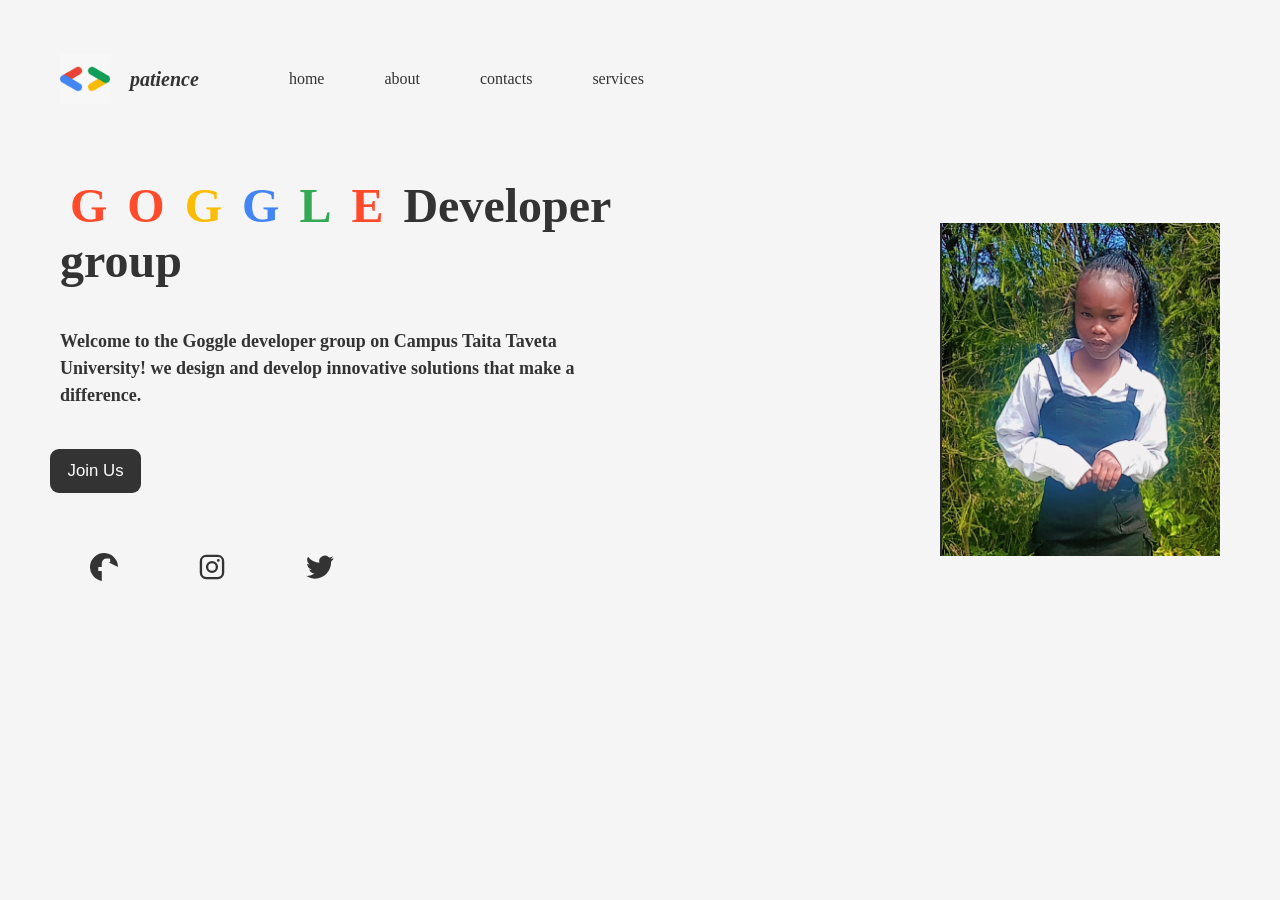
<file: index.html>
<!DOCTYPE html>
<html lang="en">
<head>
    <meta charset="UTF-8">
    <meta name="viewport" content="width=device-width, initial-scale=1.0">
    <title>patience</title>
    <link rel="stylesheet" href="style.css">
    
</head>
<body>
  <header>
    <a href="index.html" class="logo">
      <image src="gda_logo.png" alt="Google developer">
      <span>patience</span> 
    </a>
  <nav class="nav">
    <ul>
    <li><a href="#">home</a></li>
    <li><a href="#">about</a></li>
    <li><a href="#">contacts</a></li>
    <li><a href="#">services</a></li>
    </ul>

  </nav>
</header>
<main>
    <section class="hero">
      
            <div class="hero-content">
  <h1 class="h1"><span class="G">G</span><span>O</span><span>G</span><span>G</span><span>L</span><span>E</span><span>Developer group</span></h1>
    <p>Welcome to the Goggle developer group on Campus Taita Taveta University! we design and develop innovative solutions that make a difference.</p>
    <button class="btn">Join Us</button>
    <div class="socials">
      <a href="#">
             <svg viewBox="0 0 24 24">      
      <!--This SVG draws an icon on a 24-by-24 coordinate grid.-->
      <path d="M24 12a12 12 0 1 0-13.9 11.9v-8.4H7.1V12h3V9.4c0-3 1.8-4.7 4.5-4.7 1.3 0 2.7.2 2.7.2v3h-1.5c-1.5 0-2.9-2 1.9V12h3.41-.5 3.5h-2.9v8.4A12 12 0 0 0 24 12z"/>
          <!-- This path's d instructions form the Facebook logo silhouette. -->
           </svg> 
      </a>
           <a href="#">
               <svg viewBox="0 0 24 24">
       <!-- This SVG draws the Instagram icon using a 24-by-24 coordinate grid. -->
         <path d="M7 1.5h10A5.5 5.5 0 0 1 22.5 7v10a5.5 5.5 0 0 1-5.5 5.5H7A5.5 5.5 0 0 1 1.5 17V7A5.5 5.5 0 0 1 7 1.5zm0 2A3.5 3.5 0 0 0 3.5 7v10A3.5 3.5 0 0 0 7 20.5h10a3.5 3.5 0 0 0 3.5-3.5V7A3.5 3.5 0 0 0 17 3.5zm5 3.3a5.2 5.2 0 1 1 0 10.4 5.2 5.2 0 0 1 0-10.4zm0 2a3.2 3.2 0 1 0 0 6.4 3.2 3.2 0 0 0 0-6.4zm5.4-3.6a1.2 1.2 0 1 1 0 2.4 1.2 1.2 0 0 1 0-2.4z"/>
         <!-- This path draws the camera outline, lens, and small flash dot of the Instagram logo. -->
       </svg>
      </a>
       <a href="#">
        <svg viewBox="0 0 24 24">
           <!-- This SVG draws the Twitter icon using a 24-by-24 coordinate grid. -->
            <path d="M23.6 4.6c-.9.4-1.8.7-2.8.8 1-.6 1.8-1.6 2.2-2.7-1 .6-2 1-3.1 1.2a4.9 4.9 0 0 0-8.4 4.5C7.700 8.200 4.100 6.200 1.700 3.200a4.900 4.900 0 0 0 1.500 6.600c-.8 0-1.600-.2-2.200-.6 0 2.400 1.700 4.400 3.900 4.900-.7.200-1.500.2-2.200.1.600 2 2.400 3.400 4.600 3.400A9.900 9.900 0 0 1 0 19.600 14 14 0 0 0 7.500 22c9.100 0 14-7.500 14-14v-.6c1-.7 1.800-1.600 2.100-2.800z"/>
             <!-- This path uses vector drawing instructions to form the Twitter bird silhouette. -->
          </svg>
        </a> 
          </div>
         </div>
          <div class="hero-image">
              <img src="person.png" alt ="Goggle Developer Google Hero image" > 
    </div>
   </section> 
</main>

</body>
</html>
</file>
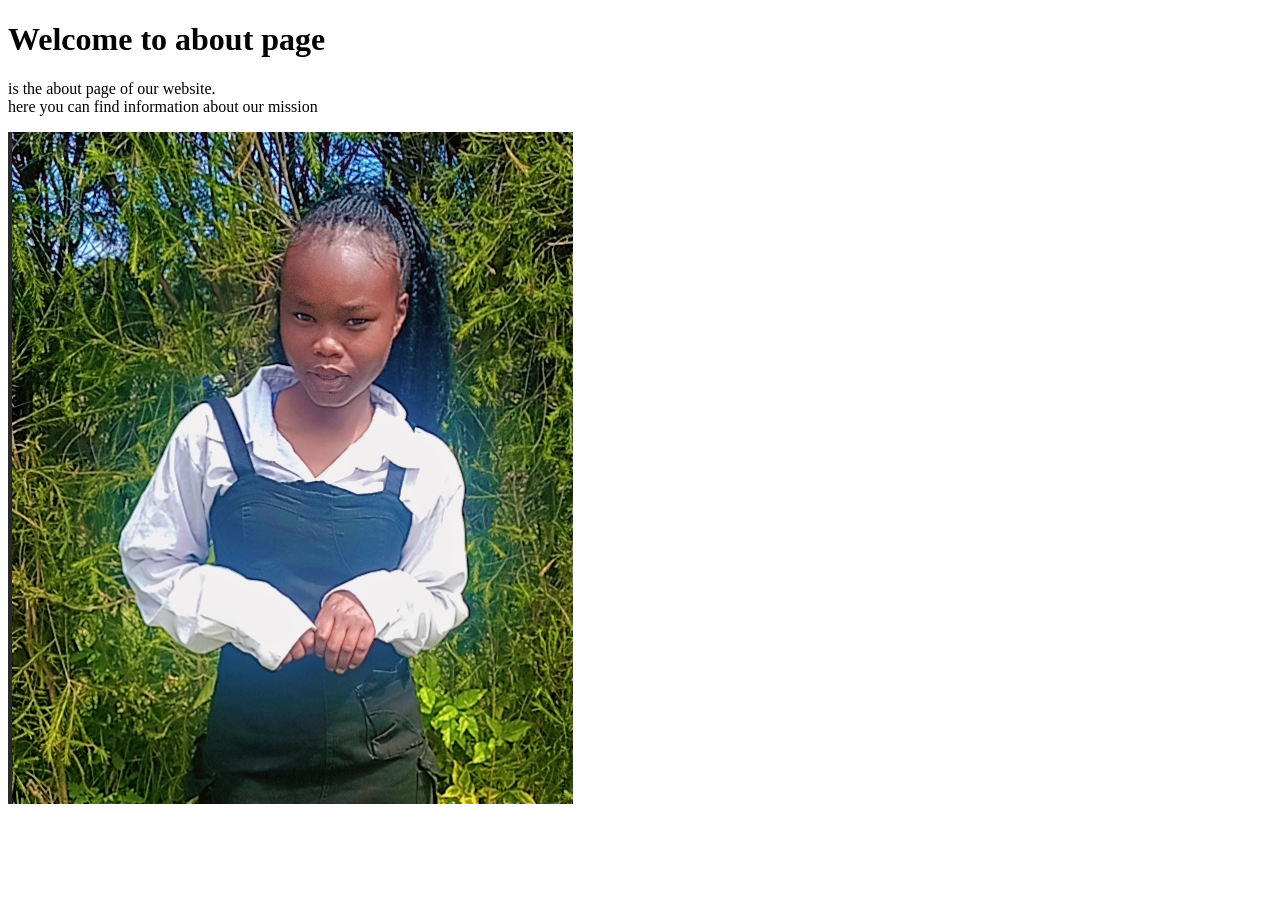
<file: about .html>
<!DOCTYPE html>
<html lang="en">
<head>
    <meta charset="UTF-8">
    <meta name="viewport" content="width=device-width, initial-scale=1.0">
    <title>Document</title>
</head>
<body>
    <main>
<h1>Welcome to about page</h1>
<p>is the about page of our website.<br/>here you can find information about our mission</p>
<img src="person.png"alt="about image"/>
    </main>
    
<body>
</html>
</file>
<file: style.css>
*{
    margin: 0;
    padding:10px;
    box-sizing:border-box;
}
body{
    font-family:"poppins" sans -serif;
    background-color: #f5f5f5;
    color:#333;
}
header {
    display:flex;
    justify-content: space between;
    align-items: center;
}
.logo {
    display: flex;
    align-items: center;
    padding: 10px 20px;
}
.logo img {
    width :70px;
    height:auto;
}
.logo span {
    font-size: 20px;
    font-weight: 700;
    font-family: "Brush Scrupt MT","Segoe Script","Snell Roundhand",cursive;
    font-style: italic;
}
.nav ul,
li {
    display: flex;
    padding: 10px 20px;
    justify-content: right;
}
.nav ul,
li,
a {
    color: #333;
    text-decoration: none;
    align-items: right;
}
.hero {
    display: flex;
    justify-content: space-between;
    align-items: center;
}
.hero-content {
    max-width: 600px;
}
.hero-content h1 {
    font-size: 48px;
    font-weight: 700;
    margin-bottom: 20px;
}
.h1 span {
    color: #ff4b2b;
}
.h1 span :nth-child(1) {
    color: #4285f4;
}
.h1 span:nth-child(2) {
    color: #ff4b2b;
}
.h1 span:nth-child(3) {
    color: #fbbc05;
}
.h1 span:nth-child(4) {
    color: #4285f4;
}

.h1 span:nth-child(5) {
    color: #34a853;
}
.h1 span:nth-child(6) {
    color:#ff4b2b ;
}
.h1 span:nth-child(7) {
    color: #333;
}
.hero-content p {
    font-size: 18px;
    font-weight: 700;
    line-height: 1.5;
    margin-bottom: 30px;
}
.hero img {
    width: 300px;
    height: auto;
}
.btn {
    /*btn selects the Hire me anchor, giving a link the appearance of a button.*/
    display: inline-block;/*Allows padding and dimensions while keeping the link inline with sorrounding content.*/
    background: #333;/*Uses the shared dark button background.*/
    color: white;/*Uses the white button text color for contrast.*/
    text-decoration: none;/*Removes the underline from the link styled as a button.*/
    padding: 0.75rem 1.1rem;/*Adds vertical and horizontal space around the button label.*/
    border-radius: 9px;/*Rounds the button's corners.*/
    border: none;/*Removes any default  border.*/
    cursor: pointer;/*Changes the cursor to a pointer when hovering over the button.*/
    font-size: 1.05rem;/*Makes the button level slightly larger than default text.*/
    transition: background 0.2s,transform 0.2s,;/*Smoothens background-color and transforms changes over 0.2 seconds.*/
}
.socials {
    display: flex;
    gap: 20px;
    margin-top: 30px;
}
.socials svg {
    width: 48px;
    height: 48px;
    margin: 0 10px;
    fill:currentColor;
}
</file>
